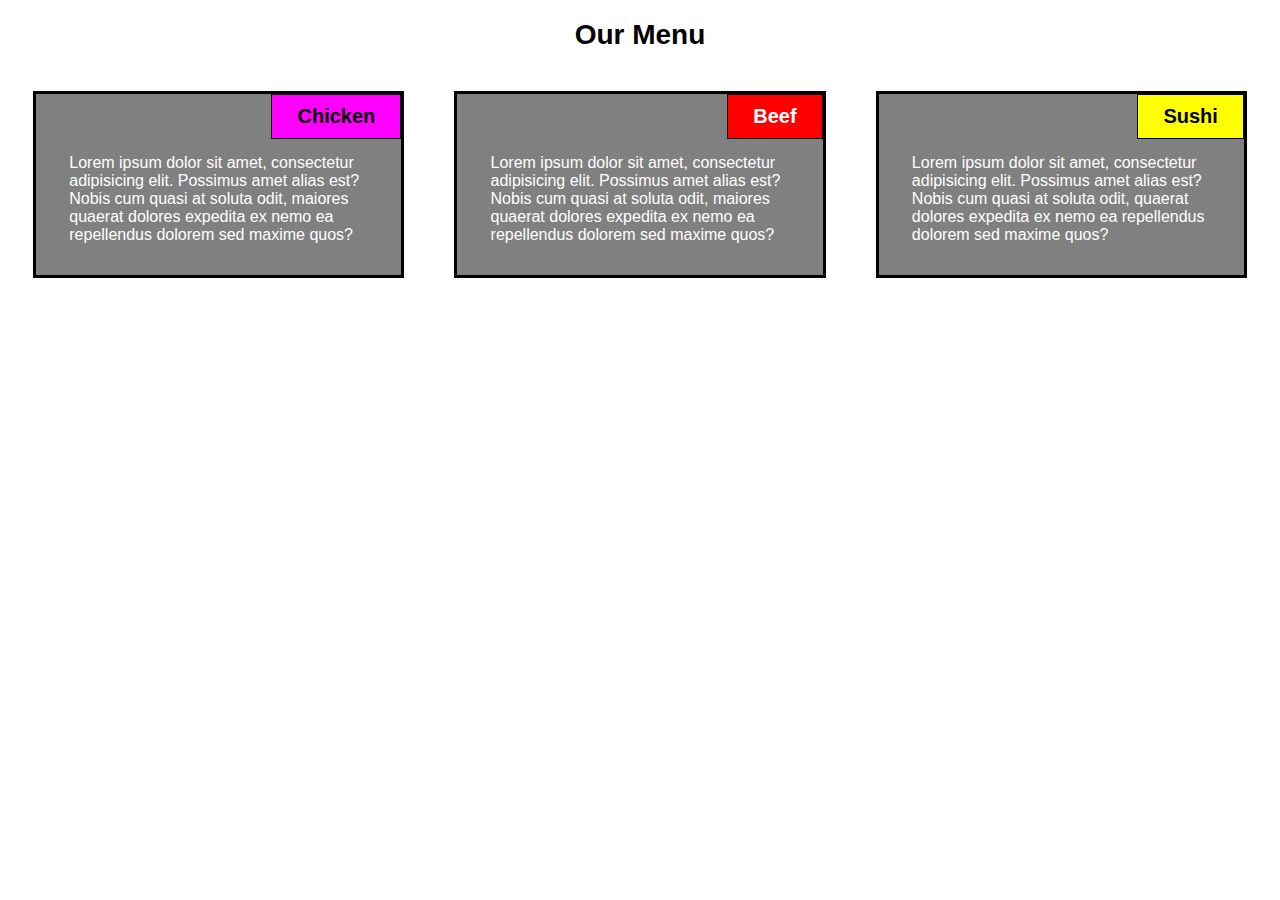
<file: mod2_solution/index.html>
<!DOCTYPE html>
<html lang="en">
<head>
    <meta charset="UTF-8">
    <meta name="viewport" content="width=device-width, initial-scale=1.0">
    <title>mod2_solution</title>
    <link rel="stylesheet" href="mod2_solution.css">
</head>
<body>

<h1>Our Menu</h1>

<div class="row">
  <div class="col-lg-4 col-md-6">
	<div class="section">
		<h2 class="section-title menu1">Chicken</h2>
		<p>Lorem ipsum dolor sit amet, consectetur adipisicing elit. Possimus amet alias est? Nobis cum quasi at soluta odit, maiores quaerat dolores expedita ex nemo ea repellendus dolorem sed maxime quos?</p>	
	</div>
  </div>
  <div class="col-lg-4 col-md-6">
	<div class="section">
		<h2 class="section-title menu2">Beef</h2>
		<p>Lorem ipsum dolor sit amet, consectetur adipisicing elit. Possimus amet alias est? Nobis cum quasi at soluta odit, maiores quaerat dolores expedita ex nemo ea repellendus dolorem sed maxime quos?</p>	
	</div>
  </div>
  <div class="col-lg-4 col-md-12">
	<div class="section">
		<h2 class="section-title menu3">Sushi</h2>
		<p>Lorem ipsum dolor sit amet, consectetur adipisicing elit. Possimus amet alias est? Nobis cum quasi at soluta odit, quaerat dolores expedita ex nemo ea repellendus dolorem sed maxime quos?</p>	
	</div>
  </div>
</div>

	
</body>
</html>
</file>
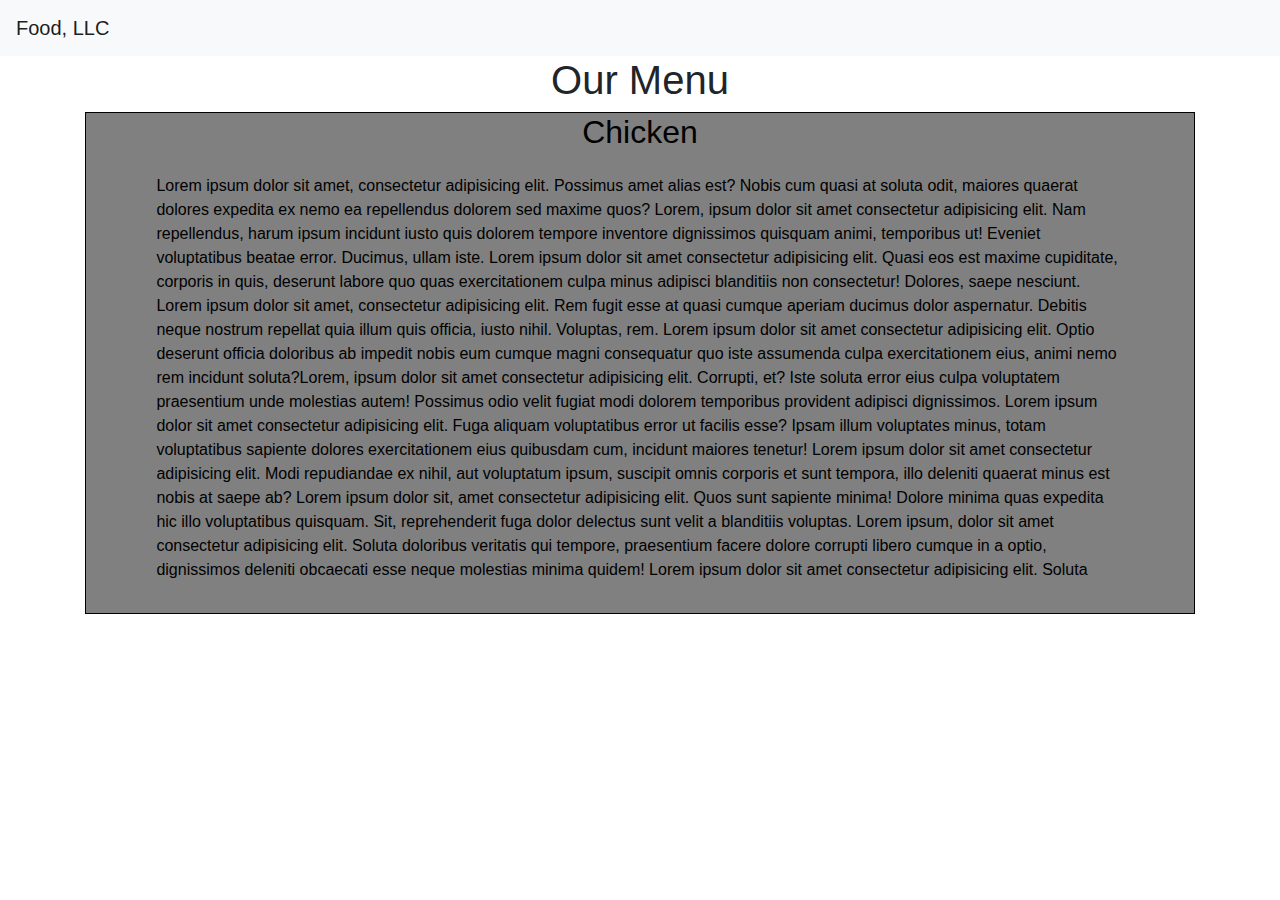
<file: mod3_solution/index.html>
<!DOCTYPE html>
<html lang="en">
<head>
    <meta charset="UTF-8">
    <meta name="viewport" content="width=device-width, initial-scale=1.0">
	<title>mod3_solution</title>
	<link rel="stylesheet" href="mod3_solution.css">
	<link rel="stylesheet" href="https://stackpath.bootstrapcdn.com/bootstrap/4.5.2/css/bootstrap.min.css"> 
</head>
<body>
<header>
	
	<nav class="navbar navbar-expand-lg navbar-light bg-light menubar">
		<a class="navbar-brand" href="#">Food, LLC</a>
		<button class="navbar-toggler" type="button" data-toggle="collapse" data-target="#navbarSupportedContent" aria-controls="navbarSupportedContent" aria-expanded="false" aria-label="Toggle navigation">
		  <span class="navbar-toggler-icon"></span>
		</button>
	  
		<div class="collapse navbar-collapse" id="navbarSupportedContent">
		  <ul class="navbar-nav mr-auto">
			<li class="nav-item active">
			  <a class="nav-link" href="#">Chicken </a>
			</li>
			<li class="nav-item">
			  <a class="nav-link" href="#">Beef</a>
			</li>
			<li class="nav-item">
				<a class="nav-link" href="#">Sushi</a>
			 </li>
			
		  </ul>
		 
		</div>
	  </nav>
</header>
	 
	<h1 class="text-center">Our Menu</h1>

<div class="container">
  <div class="row menu-item">
	<div class="col-xs-12 Chicken-menu">
		<h2 class="text-center ">Chicken</h2>
		<p>Lorem ipsum dolor sit amet, consectetur adipisicing elit. Possimus amet alias est? Nobis cum quasi at soluta odit, maiores quaerat dolores expedita ex nemo ea repellendus dolorem sed maxime quos?
		Lorem, ipsum dolor sit amet consectetur adipisicing elit. Nam repellendus, harum ipsum incidunt iusto quis dolorem tempore inventore dignissimos quisquam animi, temporibus ut! Eveniet voluptatibus beatae error. Ducimus, ullam iste.
		Lorem ipsum dolor sit amet consectetur adipisicing elit. Quasi eos est maxime cupiditate, corporis in quis, deserunt labore quo quas exercitationem culpa minus adipisci blanditiis non consectetur! Dolores, saepe nesciunt.
		Lorem ipsum dolor sit amet, consectetur adipisicing elit. Rem fugit esse at quasi cumque aperiam ducimus dolor aspernatur. Debitis neque nostrum repellat quia illum quis officia, iusto nihil. Voluptas, rem.
		Lorem ipsum dolor sit amet consectetur adipisicing elit. Optio deserunt officia doloribus ab impedit nobis eum cumque magni consequatur quo iste assumenda culpa exercitationem eius, animi nemo rem incidunt soluta?Lorem, ipsum dolor sit amet consectetur adipisicing elit. Corrupti, et? Iste soluta error eius culpa voluptatem praesentium unde molestias autem! Possimus odio velit fugiat modi dolorem temporibus provident adipisci dignissimos.
		Lorem ipsum dolor sit amet consectetur adipisicing elit. Fuga aliquam voluptatibus error ut facilis esse? Ipsam illum voluptates minus, totam voluptatibus sapiente dolores exercitationem eius quibusdam cum, incidunt maiores tenetur! Lorem ipsum dolor sit amet consectetur adipisicing elit. Modi repudiandae ex nihil, aut voluptatum ipsum, suscipit omnis corporis et sunt tempora, illo deleniti quaerat minus est nobis at saepe ab? Lorem ipsum dolor sit, amet consectetur adipisicing elit. Quos sunt sapiente minima! Dolore minima quas expedita hic illo voluptatibus quisquam. Sit, reprehenderit fuga dolor delectus sunt velit a blanditiis voluptas. Lorem ipsum, dolor sit amet consectetur adipisicing elit. Soluta doloribus veritatis qui tempore, praesentium facere dolore corrupti libero cumque in a optio, dignissimos deleniti obcaecati esse neque molestias minima quidem! Lorem ipsum dolor sit amet consectetur adipisicing elit. Soluta 
		</p>	
	</div>
  </div>
</div>
	

<!-- JS, Popper.js, and jQuery -->
<script src="https://code.jquery.com/jquery-3.5.1.slim.min.js"></script>
<script src="https://cdn.jsdelivr.net/npm/popper.js@1.16.1/dist/umd/popper.min.js"></script>
<script src="https://stackpath.bootstrapcdn.com/bootstrap/4.5.2/js/bootstrap.min.js"></script>
</body>
</html>
</file>
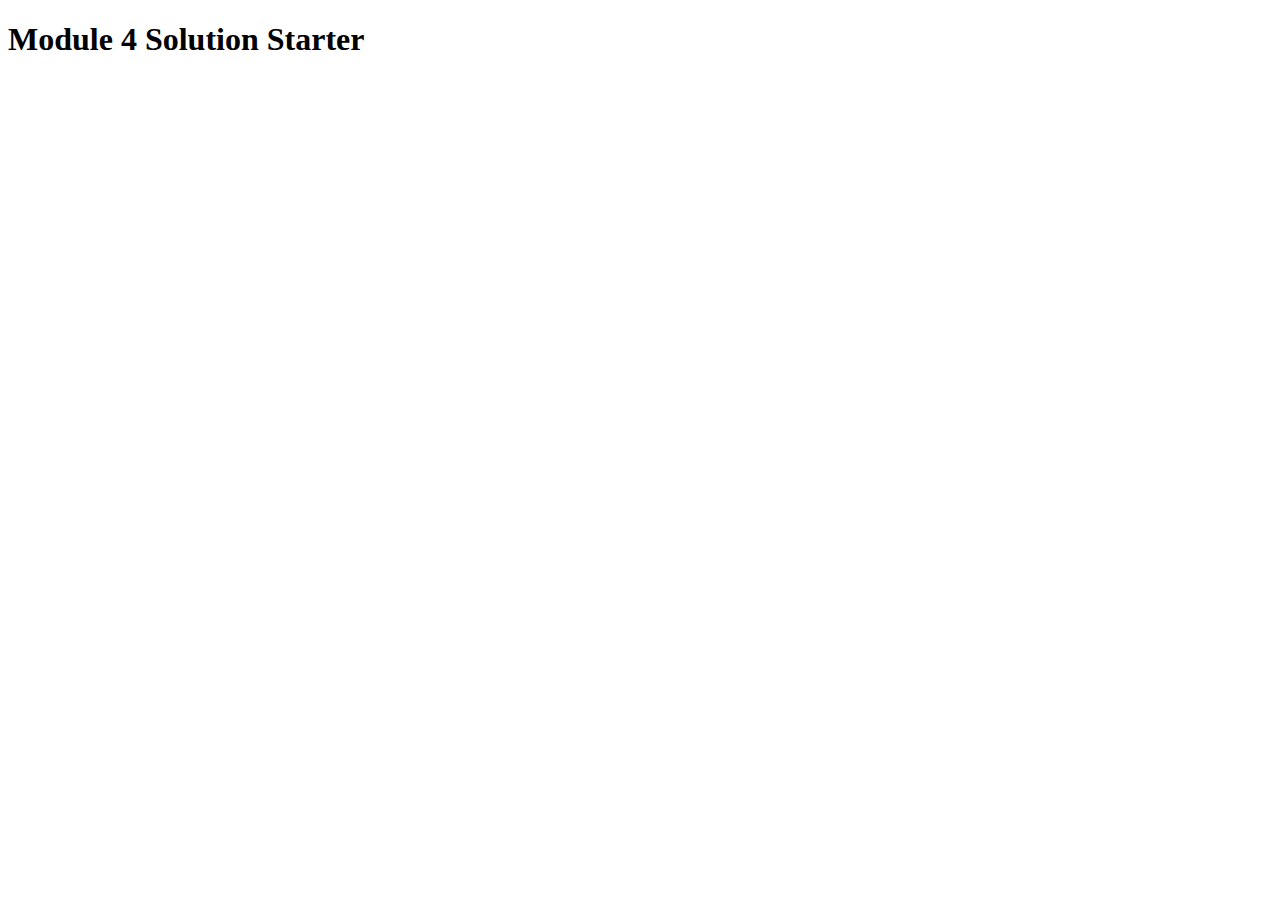
<file: mod4_solution/index.html>
<!DOCTYPE html>
<html>
<head>
  <meta charset="utf-8">
  <title>Module 4 Solution Starter</title>
  <script src="./SpeakHello.js"></script>
  <script src="./SpeakGoodbye.js"></script>
  <script src="./script.js"></script>
</head>
<body>
  <h1>Module 4 Solution Starter</h1>
</body>
</html>
</file>
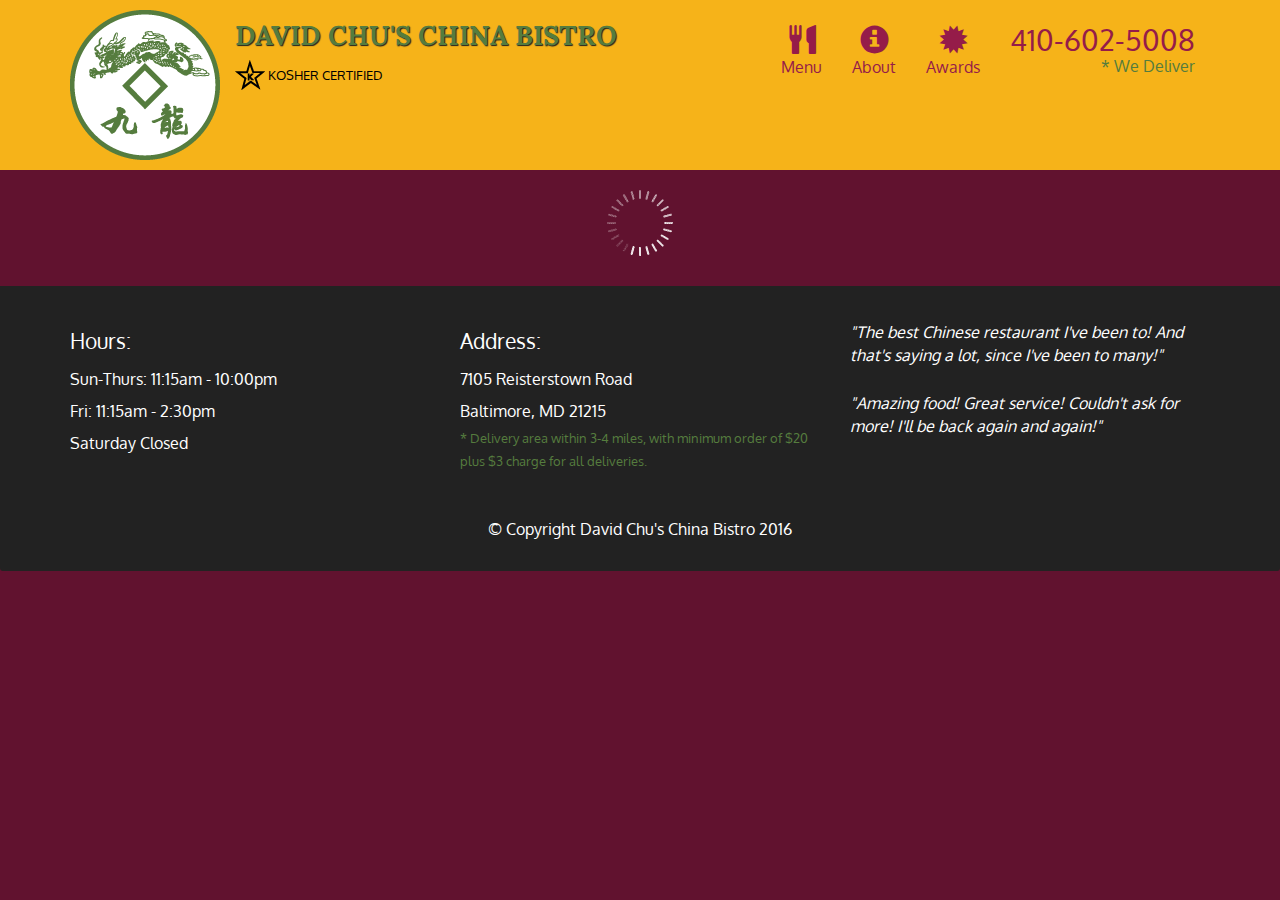
<file: mod5_solution/index.html>
<!doctype html>
<html lang="en">
  <head>
    <meta charset="utf-8">
    <meta http-equiv="X-UA-Compatible" content="IE=edge">
    <meta name="viewport" content="width=device-width, initial-scale=1">
    <title>David Chu's China Bistro</title>
    <link rel="stylesheet" href="css/bootstrap.min.css">
    <link rel="stylesheet" href="css/styles.css">
    <link href='https://fonts.googleapis.com/css?family=Oxygen:400,300,700' rel='stylesheet' type='text/css'>
    <link href='https://fonts.googleapis.com/css?family=Lora' rel='stylesheet' type='text/css'>
  </head>
<body>
  <header>
    <nav id="header-nav" class="navbar navbar-default">
      <div class="container">
        <div class="navbar-header">
          <a href="index.html" class="pull-left visible-md visible-lg">
            <div id="logo-img" alt="Logo image"></div>
          </a>

          <div class="navbar-brand">
            <a href="index.html"><h1>David Chu's China Bistro</h1></a>
            <p>
              <img src="images/star-k-logo.png" alt="Kosher certification">
              <span>Kosher Certified</span>
            </p>
          </div>

          <button id="navbarToggle" type="button" class="navbar-toggle collapsed" data-toggle="collapse" data-target="#collapsable-nav" aria-expanded="false">
            <span class="sr-only">Toggle navigation</span>
            <span class="icon-bar"></span>
            <span class="icon-bar"></span>
            <span class="icon-bar"></span>
          </button>
        </div>
        
        <div id="collapsable-nav" class="collapse navbar-collapse">
           <ul id="nav-list" class="nav navbar-nav navbar-right">
            <li id="navHomeButton" class="visible-xs active">
              <a href="index.html">
                <span class="glyphicon glyphicon-home"></span> Home</a>
            </li>
            <li id="navMenuButton">
              <a href="#" onclick="$dc.loadMenuCategories();">
                <span class="glyphicon glyphicon-cutlery"></span><br class="hidden-xs"> Menu</a>
            </li>
            <li>
              <a href="#">
                <span class="glyphicon glyphicon-info-sign"></span><br class="hidden-xs"> About</a>
            </li>
            <li>
              <a href="#">
                <span class="glyphicon glyphicon-certificate"></span><br class="hidden-xs"> Awards</a>
            </li>
            <li id="phone" class="hidden-xs">
              <a href="tel:410-602-5008">
                <span>410-602-5008</span></a><div>* We Deliver</div>
            </li>
          </ul><!-- #nav-list -->
        </div><!-- .collapse .navbar-collapse -->
      </div><!-- .container -->
    </nav><!-- #header-nav -->
  </header>

  <div id="call-btn" class="visible-xs">
    <a class="btn" href="tel:410-602-5008">
    <span class="glyphicon glyphicon-earphone"></span>
    410-602-5008
    </a>
  </div>
  <div id="xs-deliver" class="text-center visible-xs">* We Deliver</div>

  <div id="main-content" class="container"></div>

  <footer class="panel-footer">
    <div class="container">
      <div class="row">
        <section id="hours" class="col-sm-4">
          <span>Hours:</span><br>
          Sun-Thurs: 11:15am - 10:00pm<br>
          Fri: 11:15am - 2:30pm<br>
          Saturday Closed
          <hr class="visible-xs">
        </section>
        <section id="address" class="col-sm-4">
          <span>Address:</span><br>
          7105 Reisterstown Road<br>
          Baltimore, MD 21215
          <p>* Delivery area within 3-4 miles, with minimum order of $20 plus $3 charge for all deliveries.</p>
          <hr class="visible-xs">
        </section>
        <section id="testimonials" class="col-sm-4">
          <p>"The best Chinese restaurant I've been to! And that's saying a lot, since I've been to many!"</p>
          <p>"Amazing food! Great service! Couldn't ask for more! I'll be back again and again!"</p>
        </section>
      </div>
      <div class="text-center">&copy; Copyright David Chu's China Bistro 2016</div>
    </div>
  </footer>

  <!-- jQuery (Bootstrap JS plugins depend on it) -->
  <script src="js/jquery-2.1.4.min.js"></script>
  <script src="js/bootstrap.min.js"></script>
  <script src="js/ajax-utils.js"></script>
  <script src="js/script.js"></script>
</body>
</html>
</file>
<file: mod2_solution/mod2_solution.css>
/********** Base styles **********/
* {
    box-sizing: border-box;
  }
  body {
    font-family: Helvetica;
    font-size: 16px;
  }
  h1 {
    margin-bottom: 15px;
    text-align: center;
    font-size: 1.75em;
  }
  
  p {
    width: 90%;
    padding: 15px;
    margin-right: auto;
    margin-left: auto;
    clear: right;
  }
  
  .section {
    border: 3px solid black;
    background-color: gray;
    margin: 25px;
    color: white;
    clear: right;
  }
  
  .section-title {
      border: 1px solid black;
      margin: 0px;
      padding: 10px 25px;
      float: right;
      font-size: 1.25em;
  }
  
  .menu1 {
      background-color: magenta;
      color: black;
  }
  .menu2 {
      background-color: red;
  }
  .menu3 {
      background-color: yellow;
      color: black;
  }
  
  /* Simple Responsive Framework. */
  .row {
    width: 100%;
  }
  
  /********** desktop **********/
  @media (min-width: 992px) {
    .col-lg-1, .col-lg-2, .col-lg-3, .col-lg-4, .col-lg-5, .col-lg-6, .col-lg-7, .col-lg-8, .col-lg-9, .col-lg-10, .col-lg-11, .col-lg-12 {
      float: left;
    }
    .col-lg-1 {
      width: 8.33%;
    }
    .col-lg-2 {
      width: 16.66%;
    }
    .col-lg-3 {
      width: 25%;
    }
    .col-lg-4 {
      width: 33.33%;
    }
    .col-lg-5 {
      width: 41.66%;
    }
    .col-lg-6 {
      width: 50%;
    }
    .col-lg-7 {
      width: 58.33%;
    }
    .col-lg-8 {
      width: 66.66%;
    }
    .col-lg-9 {
      width: 74.99%;
    }
    .col-lg-10 {
      width: 83.33%;
    }
    .col-lg-11 {
      width: 91.66%;
    }
    .col-lg-12 {
      width: 100%;
    }
  }
  
  /********** Tablet **********/
  @media (min-width: 768px) and (max-width: 991px) {
    .col-md-1, .col-md-2, .col-md-3, .col-md-4, .col-md-5, .col-md-6, .col-md-7, .col-md-8, .col-md-9, .col-md-10, .col-md-11, .col-md-12 {
      float: left;
    }
    .col-md-1 {
      width: 8.33%;
    }
    .col-md-2 {
      width: 16.66%;
    }
    .col-md-3 {
      width: 25%;
    }
    .col-md-4 {
      width: 33.33%;
    }
    .col-md-5 {
      width: 41.66%;
    }
    .col-md-6 {
      width: 50%;
    }
    .col-md-7 {
      width: 58.33%;
    }
    .col-md-8 {
      width: 66.66%;
    }
    .col-md-9 {
      width: 74.99%;
    }
    .col-md-10 {
      width: 83.33%;
    }
    .col-md-11 {
      width: 91.66%;
    }
    .col-md-12 {
      width: 100%;
    }
  }
  
  /******Mobile Size*****/
 @media (max-width: 767px) {
    .col-sm-1, .col-sm-2, .col-sm-3, .col-sm-4, .col-sm-5, .col-sm-6, .col-sm-7, .col-sm-8, .col-sm-9, .col-sm-10, .col-sm-11, .col-sm-12{
        float: left;
        border: 1px solid black;
    }
    .col-sm-1{
        width: 8.33%;
    }
    .col-sm-2{
        width: 16.66%;
    }
    .col-sm-3{
        width: 24.99%;
    }
    .col-sm-4{
        width: 33.33%;
    }
    .col-sm-5{
        width: 41.66%;
    }
    .col-sm-6{
        width: 49.99%;
    }
    .col-sm-7{
        width: 58.33%;
    }
    .col-sm-8{
        width: 66.66%;
    }
    .col-sm-9{
        width: 74.99%;
    }
    .col-sm-10{
        width: 83.33%;
    }
    .col-sm-11{
        width: 91.66%;
    }
    .col-sm-12{
        width: 99.99%;
    }
    
}
</file>
<file: mod3_solution/mod3_solution.css>
/********** Base styles **********/
* {
    box-sizing: border-box;
  }
body {
font-family: Helvetica;
font-size: 16px;
}
h1 {
margin-bottom: 15px;
text-align: center;
font-size: 1.75em;
}

p {
width: 90%;
padding: 15px;
margin-right: auto;
margin-left: auto;
clear: right;
}

.menu-item {
border: 1px solid black;
background-color: gray;
margin: 50px 0 25px 0;
color: black;
position: relative;

}
.chicken-menu{
    position:absolute;
    right: 0;
    bottom: 0;

}



.row {
width: 100%;
margin: auto !important;
}

/* *********Nav-Bar****** */
.navbar-nav{
    text-align: center;
    background-color: #999;
  }

/* *********Large Screen****** */
@media (min-width: 1200px){
    .navbar-toggler, .navbar-expand-lg .navbar-nav, .navbar-collapse{
        display: none;
      }
}
/********** Desktop **********/
@media (min-width: 992px) and (max-width: 1199px) {
    .navbar-toggler, .navbar-expand-lg .navbar-nav, .navbar-collapse{
        display: none;
      }
}

/********** Tablet **********/
@media (min-width: 768px) and (max-width: 991px) {
    .navbar-toggler, .navbar-collapse {
        display: none;
      }
}

/********Mobile******/
@media (min-width: 576px) and (max-width: 767px) {
    .navbar-toggler, .navbar-collapse {
        display: none;
      }

}

/* ********Extra Small***** */
@media (max-width:575px){

}
</file>
<file: mod5_solution/css/styles.css>
body {
  font-size: 16px;
  color: #fff;
  background-color: #61122f;
  font-family: 'Oxygen', sans-serif;
}

/** HEADER **/
#header-nav {
  background-color: #f6b319;
  border-radius: 0;
  border: 0;
}

#logo-img {
  background: url('../images/restaurant-logo_large.png') no-repeat;
  width: 150px;
  height: 150px;
  margin: 10px 15px 10px 0;
}

.navbar-brand {
  padding-top: 25px;
}
.navbar-brand h1 { /* Restaurant name */
  font-family: 'Lora', serif;
  color: #557c3e;
  font-size: 1.5em;
  text-transform: uppercase;
  font-weight: bold;
  text-shadow: 1px 1px 1px #222;
  margin-top: 0;
  margin-bottom: 0;
  line-height: .75;
}
.navbar-brand a:hover, .navbar-brand a:focus {
  text-decoration: none;
}
.navbar-brand p { /* Kosher cert */
  color: #000;
  text-transform: uppercase;
  font-size: .7em;
  margin-top: 15px;
}
.navbar-brand p span { /* Star-K */
  vertical-align: middle;
}

#nav-list {
  margin-top: 10px;
}
#nav-list a {
  color: #951C49;
  text-align: center;
}
#nav-list a:hover {
  background: #E7E7E7;
}
#nav-list a span {
  font-size: 1.8em;
}

#phone {
  margin-top: 5px;
}
#phone a { /* Phone number */
  text-align: right;
  padding-bottom: 0;
}
#phone div { /* We Deliver */
  color: #557c3e;
  text-align: right;
  padding-right: 15px;
}

.navbar-header button.navbar-toggle, .navbar-header .icon-bar {
  border: 1px solid #61122f;
}
.navbar-header button.navbar-toggle {
  clear: both;
  margin-top: -30px;
}
/* END HEADER */

/* FOOTER */
.panel-footer {
  margin-top: 30px;
  padding-top: 35px;
  padding-bottom: 30px;
  background-color: #222;
  border-top: 0;
}
.panel-footer div.row {
  margin-bottom: 35px;
}
#hours, #address {
  line-height: 2;
}
#hours > span, #address > span {
  font-size: 1.3em;
}
#address p {
  color: #557c3e;
  font-size: .8em;
  line-height: 1.8;
}
#testimonials {
  font-style: italic;
}
#testimonials p:nth-child(2) {
  margin-top: 25px;
}
/* END FOOTER */



/* HOME PAGE */
.container .jumbotron {
  box-shadow: 0 0 50px #3F0C1F;
  border: 2px solid #3F0C1F;
}

#menu-tile, #specials-tile, #map-tile {
  height: 250px;
  width: 100%;
  margin-bottom: 15px;
  position: relative;
  border: 2px solid #3F0C1F;
  overflow: hidden;
}
#menu-tile:hover, #specials-tile:hover, #map-tile:hover {
  box-shadow: 0 1px 5px 1px #cccccc;
}
#menu-tile {
  background: url('../images/menu-tile.jpg') no-repeat;
  background-position: center;
}
#specials-tile {
  background: url('../images/specials-tile.jpg') no-repeat;
  background-position: center;
}
#menu-tile span, #specials-tile span, #map-tile span {
  position: absolute;
  bottom: 0;
  right: 0;
  width: 100%;
  text-align: center;
  font-size: 1.6em;
  text-transform: uppercase;
  background-color: #000;
  color: #fff;
  opacity: .8;
}
/* END HOME PAGE */

/* MENU CATEGORIES PAGE */
.category-tile { 
  position: relative;
  border: 2px solid #3F0C1F;
  overflow: hidden;
  width: 200px;
  height: 200px;
  margin: 0 auto 15px;
}
.category-tile span {
  position: absolute;
  bottom: 0;
  right: 0;
  width: 100%;
  text-align: center;
  font-size: 1.2em;
  text-transform: uppercase;
  background-color: #000;
  color: #fff;
  opacity: .8;
}
.category-tile:hover {
  box-shadow: 0 1px 5px 1px #cccccc;
}

#menu-categories-title + div {
  margin-bottom: 50px;
}
/* END MENU CATEGORIES PAGE */

/* SINGLE CATEGORY PAGE */
.menu-item-tile {
  margin-bottom: 25px;
}
.menu-item-tile hr {
  width: 80%;
}
.menu-item-tile .menu-item-price {
  font-size: 1.1em;
  text-align: right;
  margin-top: -15px;
  margin-right: -15px;
}
.menu-item-tile .menu-item-price span {
  font-size: .6em;
}
.menu-item-photo {
  position: relative;
  border: 2px solid #3F0C1F; 
  overflow: hidden;
  padding: 0;
  margin-right: -15px;
  margin-left: auto;
  margin-bottom: 20px;
  max-width: 250px;
}
.menu-item-photo div {
  position: absolute;
  bottom: 0;
  right: 0;
  width: 80px;
  background-color: #557c3e;
  text-align: center;
}
.menu-item-description {
  padding-right: 30px;
}
h3.menu-item-title {
  margin: 0 0 10px;
}
.menu-item-details {
  font-size: .9em;
  font-style: italic;
}
/* END SINGLE CATEGORY PAGE */


/********** Large devices only **********/
@media (min-width: 1200px) {
  .container .jumbotron {
    background: url('../images/jumbotron_1200.jpg') no-repeat;
    height: 675px;
  }
}

/********** Medium devices only **********/
@media (min-width: 992px) and (max-width: 1199px) {
  /* Header */
  #logo-img {
    background: url('../images/restaurant-logo_medium.png') no-repeat;
    width: 100px;
    height: 100px;
    margin: 5px 5px 5px 0;
  }
  /* End Header */

  /* Home Page */
  .container .jumbotron {
    background: url('../images/jumbotron_992.jpg') no-repeat;
    height: 558px;
  }
  /* End Home Page */
}

/********** Small devices only **********/
@media (min-width: 768px) and (max-width: 991px) {
  /* Home Page */
  .container .jumbotron {
    background: url('../images/jumbotron_768.jpg') no-repeat;
    height: 432px;
  }
  /* End Home Page */
}

/********** Extra small devices only **********/
@media (max-width: 767px) {
  /* Header */
  .navbar-brand {
    padding-top: 10px;
    height: 80px;
  }
  .navbar-brand h1 { /* Restaurant name */
    padding-top: 10px;
    font-size: 5vw; /* 1vw = 1% of viewport width */
  }
  .navbar-brand p { /* Kosher cert */
    font-size: .6em;
    margin-top: 12px;
  }
  .navbar-brand p img { /* Star-K */
    height: 20px;
  }

  #collapsable-nav a { /* Collapsed nav menu text */
    font-size: 1.2em;
  }
  #collapsable-nav a span { /* Collapsed nav menu glyph */
    font-size: 1em;
    margin-right: 5px;
  }

  #call-btn > a {
    font-size: 1.5em;
    display: block;
    margin: 0 20px;
    padding: 10px;
    border: 2px solid #fff;
    background-color: #f6b319;
    color: #951c49;
  }
  #xs-deliver {
    margin-top: 5px;
    font-size: .7em;
    letter-spacing: .1em;
    text-transform: uppercase;
  }
  /* End Header */

  /* Footer */
  .panel-footer section {
    margin-bottom: 30px;
    text-align: center;
  }
  .panel-footer section:nth-child(3) {
    margin-bottom: 0; /* margin already exists on the whole row */
  }
  .panel-footer section hr {
    width: 50%;
  }
  /* End Footer */

  /* Home Page */
  .container .jumbotron {
    margin-top: 30px;
    padding: 0;
  }
  #menu-tile, #specials-tile {
    width: 360px;
    margin: 0 auto 15px;
  }

  .menu-item-photo {
    margin-right: auto;
  }
  .menu-item-tile .menu-item-price {
    text-align: center;
  }
  .menu-item-description {
    text-align: center;;
  }
}


/********** Super extra small devices Only :-) (e.g., iPhone 4) **********/
@media (max-width: 479px) {
  /* Header */
  .navbar-brand h1 { /* Restaurant name */
    padding-top: 5px;
    font-size: 6vw;
  }
  /* End Header */
  
  /* Home page */
  #menu-tile, #specials-tile {
    width: 280px;
    margin: 0 auto 15px;
  }

  .col-xxs-12 {
    position: relative;
    min-height: 1px;
    padding-right: 15px;
    padding-left: 15px;
    float: left;
    width: 100%;
  }
}
</file>
